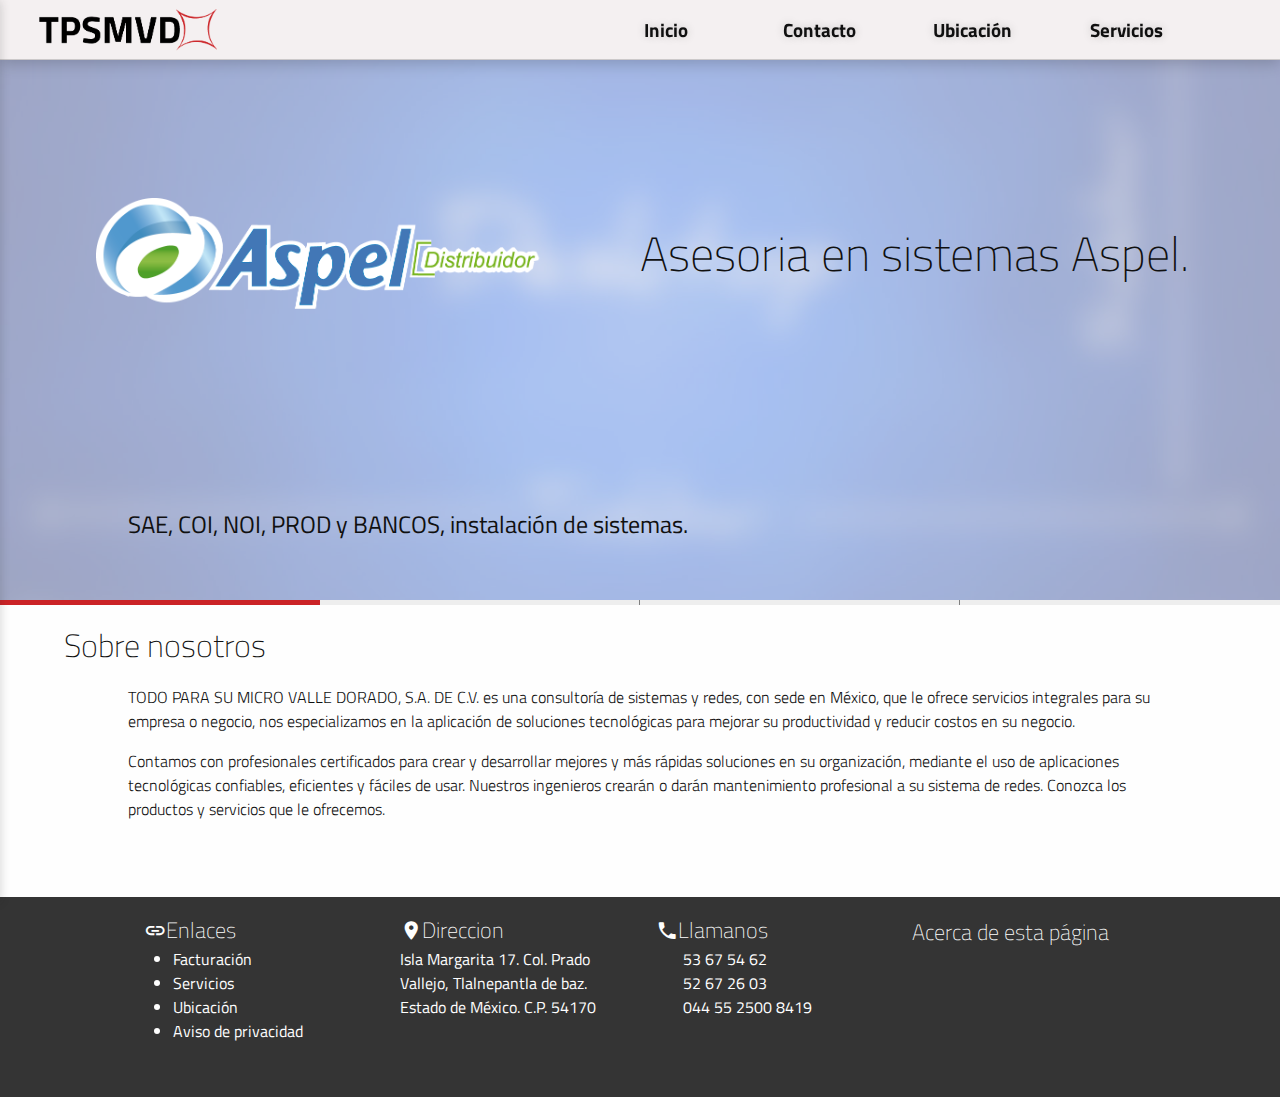
<file: index.html>
<!DOCTYPE html><head><meta charset="UTF-8"><meta name="viewport" content="width=device-width, user-scalable=no, initial-scale=1.0, maximum-scale=1.0, minimum-scale=1.0"><title>Bienvenido a TPSMD</title><link rel="stylesheet" href="./css/normalize.css"><link rel="stylesheet" href="./css/fonts.css"><link rel="stylesheet" href="http://fonts.googleapis.com/css?family=Titillium+Web:400,300,600,200"><link rel="stylesheet" href="./css/styles.css"></head><body class="MainContent"><div class="Page-wrap"><header class="HeaderContainer"><figure class="HeaderContainer-imgContainer"><img src="./assets/logo.png" alt="TPSMVD" class="HeaderContainer-logo"></figure><button class="HeaderContainer-burgerButton js-burgerButton"><span class="icon-menu"></span></button><nav class="NavigationContainer js-navigationContainer"><ul class="NavigationContainer-list"><li class="NavigationContainer-item"><a href="index.html" class="NavigationContainer-link">Inicio</a></li><li class="NavigationContainer-item"><a href="contact.html" class="NavigationContainer-link">Contacto</a></li><li class="NavigationContainer-item"><a href="geolocation.html" class="NavigationContainer-link">Ubicación</a></li><li class="NavigationContainer-item"><a href="services.html" class="NavigationContainer-link">Servicios</a></li></ul></nav></header><section data-terms="container" class="PrivacyTermsContainer"><article data-terms="contentContainer" class="PrivacyTermsContainer-article"><button data-terms="closeButton" class="PrivacyTermsContainer-button"> <span class="icon-close"></span></button><div data-terms="loader"></div></article></section><section class="SectionSliderContainer js-SectionSliderContaner"><div class="SectionSliderContainer-img js-SectionSliderContaner-img u-activeSlide"><article class="SectionSliderContainer-sliderDescription"><figure class="SectionSliderContainer-sliderDescription-figure"><img src="./assets/logo_aspel.png" alt="Aspel distribuidor" class="SectionSliderContainer-sliderDescription-figureImg"></figure><h2 class="SectionSliderContainer-sliderDescriptionTitle">Asesoria en sistemas Aspel.</h2><p class="SectionSliderContainer-sliderDescriptionMessage">SAE, COI, NOI, PROD y BANCOS, instalación de sistemas.</p></article></div><div class="SectionSliderContainer-img js-SectionSliderContaner-img u-nextSlide100"><article class="SectionSliderContainer-sliderDescription"><figure class="SectionSliderContainer-sliderDescription-figure"><img src="./assets/ip-camera.png" alt="Cámara IP" class="SectionSliderContainer-sliderDescription-figureImg"></figure><h2 class="SectionSliderContainer-sliderDescriptionTitle">CCTV y video IP.</h2><p class="SectionSliderContainer-sliderDescriptionMessage">Instalación y configuración de cámaras de vigilancia CCTV e IP.</p></article></div><div class="SectionSliderContainer-img js-SectionSliderContaner-img u-nextSlide200"><article class="SectionSliderContainer-sliderDescription"><figure class="SectionSliderContainer-sliderDescription-figure"><img src="./assets/router.png" alt="Routers Inalambricos" class="SectionSliderContainer-sliderDescription-figureImg"></figure><h2 class="SectionSliderContainer-sliderDescriptionTitle">Redes y routers de seguridad.</h2><p class="SectionSliderContainer-sliderDescriptionMessage">Configuracion de tecnologias POE, conmutadores IP, diseño de redes estructuradas.</p></article></div><div class="SectionSliderContainer-img js-SectionSliderContaner-img u-nextSlide300"><article class="SectionSliderContainer-sliderDescription"><figure class="SectionSliderContainer-sliderDescription-figure"><img src="./assets/fingerprint.png" alt="Routers Inalambricos" class="SectionSliderContainer-sliderDescription-figureImg"></figure><h2 class="SectionSliderContainer-sliderDescriptionTitle">Sistemas biométricos.</h2><p class="SectionSliderContainer-sliderDescriptionMessage">Venta a instalación de equipos para el control de asistencia en fábricas y oficinas.</p></article></div></section><section class="ControlSlider"><button id="b1" class="ControlSlider-button js-ControlSilder-button u-activeButton"></button><button id="b2" class="ControlSlider-button js-ControlSilder-button"></button><button id="b3" class="ControlSlider-button js-ControlSilder-button"></button><button id="b4" class="ControlSlider-button js-ControlSilder-button"></button></section><section class="SectionDrescriptionContainer"><h3 class="SectionDrescriptionContainer-aboutUs">Sobre nosotros</h3><p class="SectionDrescriptionContainer-description">TODO PARA SU MICRO VALLE DORADO, S.A. DE C.V. es una consultoría de sistemas y redes, con sede en México, que le ofrece servicios integrales para su empresa o negocio, nos especializamos en la aplicación de soluciones tecnológicas para mejorar su productividad y reducir costos en su negocio.</p><p class="SectionDrescriptionContainer-description">Contamos con profesionales certificados para crear y desarrollar mejores y más rápidas soluciones en su organización, mediante el uso de aplicaciones tecnológicas confiables, eficientes y fáciles de usar. Nuestros ingenieros crearán o darán mantenimiento profesional a su sistema de redes. Conozca los productos y servicios que le ofrecemos.</p></section></div><footer class="FooterContainer"><article class="FooterContainer-article"><span class="FooterContainer-icon icon-link"></span><h4 class="FooterContainer-title">Enlaces</h4><ul class="FooterContainer-list"><li class="FooterContainer-listItem"><a href="#" class="FooterContainer-link">Facturación</a></li><li class="FooterContainer-listItem"><a href="services.html" class="FooterContainer-link">Servicios</a></li><li class="FooterContainer-listItem"><a href="geolocation.html" class="FooterContainer-link">Ubicación</a></li><li class="FooterContainer-listItem"><a href="#" class="FooterContainer-link js-privacyTermsButton">Aviso de privacidad</a></li></ul></article><article class="FooterContainer-article"><span class="FooterContainer-icon icon-room"></span><h4 class="FooterContainer-title">Direccion</h4><p class="FooterContainer-addressContainer">Isla Margarita 17. Col. Prado Vallejo, Tlalnepantla de baz. Estado de México. C.P. 54170</p></article><arcticle class="FooterContainer-article"><span class="FooterContainer-icon icon-call"></span><h4 class="FooterContainer-title">Llamanos</h4><p class="FooterContainer-number">53 67 54 62</p><p class="FooterContainer-number">52 67 26 03</p><p class="FooterContainer-number">044 55 2500 8419</p></arcticle><arcticle class="FooterContainer-article"><span class="FooterContainer-icon"><h4 class="FooterContainer-title">Acerca de esta página</h4></span><a href="#" class="FooterContainer-linkAboutUs"><span class="FooterContainer-aboutUs"></span></a></arcticle></footer><script src="http://code.jquery.com/jquery-1.11.1.min.js"></script><script src="js/jquery.mobile.custom.min.js"></script><script src="js/app.js"></script></body>
</file>
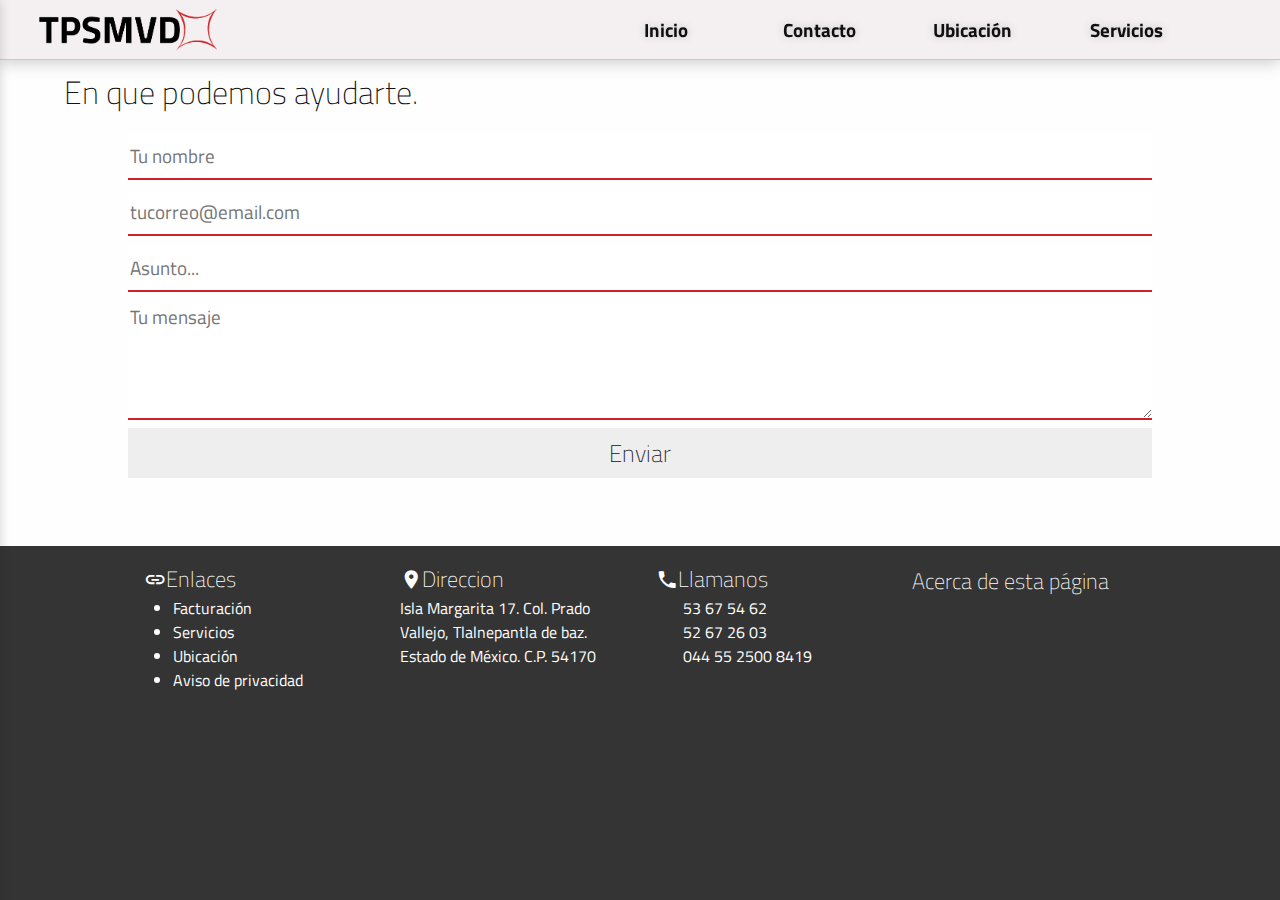
<file: contact.html>
<!DOCTYPE html><head><meta charset="UTF-8"><meta name="viewport" content="width=device-width, user-scalable=no, initial-scale=1.0, maximum-scale=1.0, minimum-scale=1.0"><title>Contacto</title><link rel="stylesheet" href="./css/normalize.css"><link rel="stylesheet" href="./css/fonts.css"><link rel="stylesheet" href="http://fonts.googleapis.com/css?family=Titillium+Web:400,300,600,200"><link rel="stylesheet" href="./css/styles.css"></head><body class="MainContent"><div class="Page-wrap"><header class="HeaderContainer"><figure class="HeaderContainer-imgContainer"><img src="./assets/logo.png" alt="TPSMVD" class="HeaderContainer-logo"></figure><button class="HeaderContainer-burgerButton js-burgerButton"><span class="icon-menu"></span></button><nav class="NavigationContainer js-navigationContainer"><ul class="NavigationContainer-list"><li class="NavigationContainer-item"><a href="index.html" class="NavigationContainer-link">Inicio</a></li><li class="NavigationContainer-item"><a href="contact.html" class="NavigationContainer-link">Contacto</a></li><li class="NavigationContainer-item"><a href="geolocation.html" class="NavigationContainer-link">Ubicación</a></li><li class="NavigationContainer-item"><a href="services.html" class="NavigationContainer-link">Servicios</a></li></ul></nav></header><section data-terms="container" class="PrivacyTermsContainer"><article data-terms="contentContainer" class="PrivacyTermsContainer-article"><button data-terms="closeButton" class="PrivacyTermsContainer-button"> <span class="icon-close"></span></button><div data-terms="loader"></div></article></section><form action="" data-contact="form" class="ContactSection"><h2 class="ContactSection-title">En que podemos ayudarte.</h2><input type="text" placeholder="Tu nombre" data-contact="name" required class="ContactSection-inputText"><input type="email" placeholder="tucorreo@email.com" data-contact="email" required class="ContactSection-inputText"><input type="text" placeholder="Asunto..." data-contact="subject" required class="ContactSection-inputText"><textarea placeholder="Tu mensaje" data-contact="message" required class="ContactSection-message"></textarea><input type="submit" data-contactButton value="Enviar" class="ContactSection-button"></form></div><footer class="FooterContainer"><article class="FooterContainer-article"><span class="FooterContainer-icon icon-link"></span><h4 class="FooterContainer-title">Enlaces</h4><ul class="FooterContainer-list"><li class="FooterContainer-listItem"><a href="#" class="FooterContainer-link">Facturación</a></li><li class="FooterContainer-listItem"><a href="services.html" class="FooterContainer-link">Servicios</a></li><li class="FooterContainer-listItem"><a href="geolocation.html" class="FooterContainer-link">Ubicación</a></li><li class="FooterContainer-listItem"><a href="#" class="FooterContainer-link js-privacyTermsButton">Aviso de privacidad</a></li></ul></article><article class="FooterContainer-article"><span class="FooterContainer-icon icon-room"></span><h4 class="FooterContainer-title">Direccion</h4><p class="FooterContainer-addressContainer">Isla Margarita 17. Col. Prado Vallejo, Tlalnepantla de baz. Estado de México. C.P. 54170</p></article><arcticle class="FooterContainer-article"><span class="FooterContainer-icon icon-call"></span><h4 class="FooterContainer-title">Llamanos</h4><p class="FooterContainer-number">53 67 54 62</p><p class="FooterContainer-number">52 67 26 03</p><p class="FooterContainer-number">044 55 2500 8419</p></arcticle><arcticle class="FooterContainer-article"><span class="FooterContainer-icon"><h4 class="FooterContainer-title">Acerca de esta página</h4></span><a href="#" class="FooterContainer-linkAboutUs"><span class="FooterContainer-aboutUs"></span></a></arcticle></footer><script src="http://code.jquery.com/jquery-1.11.1.min.js"></script><script src="js/jquery.mobile.custom.min.js"></script><script src="js/app.js"></script></body>
</file>
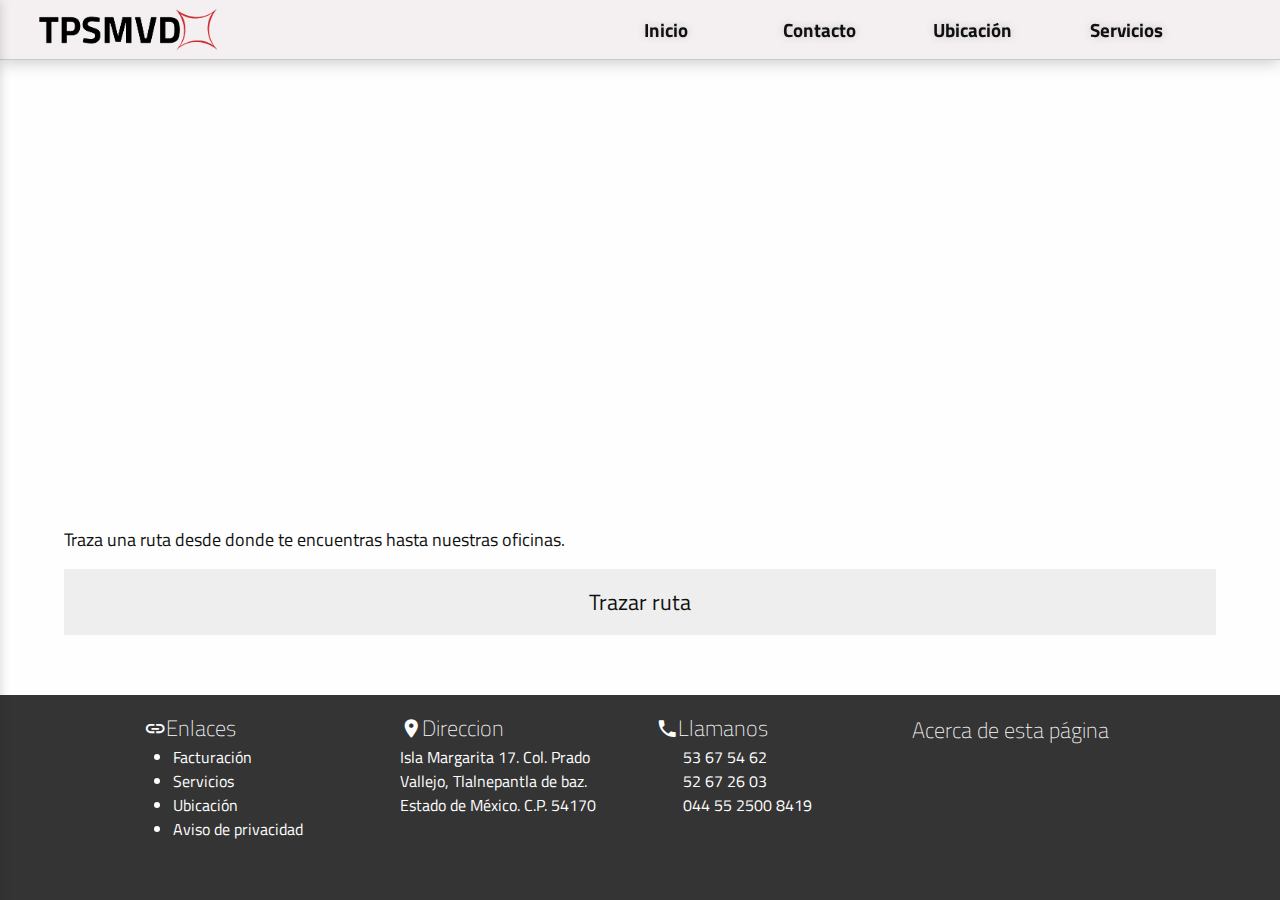
<file: geolocation.html>
<!DOCTYPE html><head><meta charset="UTF-8"><meta name="viewport" content="width=device-width, user-scalable=no, initial-scale=1.0, maximum-scale=1.0, minimum-scale=1.0"><title>Ubicación</title><link rel="stylesheet" href="./css/normalize.css"><link rel="stylesheet" href="./css/fonts.css"><link rel="stylesheet" href="http://fonts.googleapis.com/css?family=Titillium+Web:400,300,600,200"><link rel="stylesheet" href="./css/styles.css"></head><body class="MainContent"><div class="Page-wrap"><header class="HeaderContainer"><figure class="HeaderContainer-imgContainer"><img src="./assets/logo.png" alt="TPSMVD" class="HeaderContainer-logo"></figure><button class="HeaderContainer-burgerButton js-burgerButton"><span class="icon-menu"></span></button><nav class="NavigationContainer js-navigationContainer"><ul class="NavigationContainer-list"><li class="NavigationContainer-item"><a href="index.html" class="NavigationContainer-link">Inicio</a></li><li class="NavigationContainer-item"><a href="contact.html" class="NavigationContainer-link">Contacto</a></li><li class="NavigationContainer-item"><a href="geolocation.html" class="NavigationContainer-link">Ubicación</a></li><li class="NavigationContainer-item"><a href="services.html" class="NavigationContainer-link">Servicios</a></li></ul></nav></header><section data-terms="container" class="PrivacyTermsContainer"><article data-terms="contentContainer" class="PrivacyTermsContainer-article"><button data-terms="closeButton" class="PrivacyTermsContainer-button"> <span class="icon-close"></span></button><div data-terms="loader"></div></article></section><main id="officeMap" class="MapContainer"></main><section class="GeoNavigationContainer"><h2 data-route="title" class="GeoNavigationContainer-title">Traza una ruta desde donde te encuentras hasta nuestras oficinas.</h2><button data-btnRoute="start" class="GeoNavigationContainer-button">Trazar ruta</button><ul data-routeList class="GeoNavigationContainer-list"></ul></section></div><footer class="FooterContainer"><article class="FooterContainer-article"><span class="FooterContainer-icon icon-link"></span><h4 class="FooterContainer-title">Enlaces</h4><ul class="FooterContainer-list"><li class="FooterContainer-listItem"><a href="#" class="FooterContainer-link">Facturación</a></li><li class="FooterContainer-listItem"><a href="services.html" class="FooterContainer-link">Servicios</a></li><li class="FooterContainer-listItem"><a href="geolocation.html" class="FooterContainer-link">Ubicación</a></li><li class="FooterContainer-listItem"><a href="#" class="FooterContainer-link js-privacyTermsButton">Aviso de privacidad</a></li></ul></article><article class="FooterContainer-article"><span class="FooterContainer-icon icon-room"></span><h4 class="FooterContainer-title">Direccion</h4><p class="FooterContainer-addressContainer">Isla Margarita 17. Col. Prado Vallejo, Tlalnepantla de baz. Estado de México. C.P. 54170</p></article><arcticle class="FooterContainer-article"><span class="FooterContainer-icon icon-call"></span><h4 class="FooterContainer-title">Llamanos</h4><p class="FooterContainer-number">53 67 54 62</p><p class="FooterContainer-number">52 67 26 03</p><p class="FooterContainer-number">044 55 2500 8419</p></arcticle><arcticle class="FooterContainer-article"><span class="FooterContainer-icon"><h4 class="FooterContainer-title">Acerca de esta página</h4></span><a href="#" class="FooterContainer-linkAboutUs"><span class="FooterContainer-aboutUs"></span></a></arcticle></footer><script src="http://maps.google.com/maps/api/js?sensor=true"></script><script src="./js/gmaps.js"></script><script src="http://code.jquery.com/jquery-1.11.1.min.js"></script><script src="./js/jquery.mobile.custom.min.js"></script><script src="./js/app.js"></script></body>
</file>
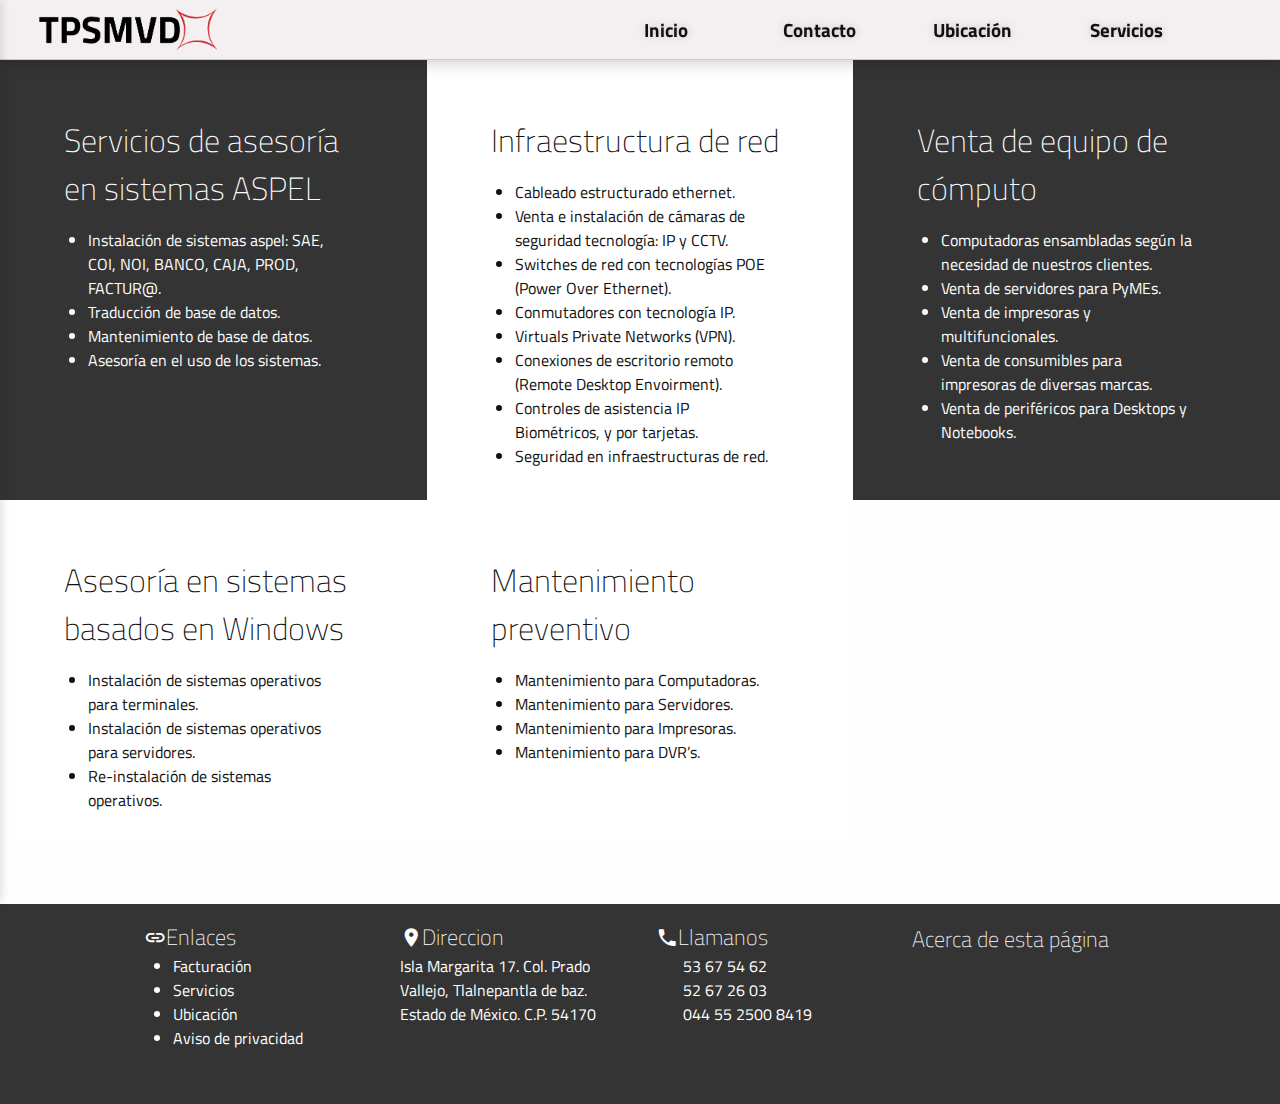
<file: services.html>
<!DOCTYPE html><head><meta charset="UTF-8"><meta name="viewport" content="width=device-width, user-scalable=no, initial-scale=1.0, maximum-scale=1.0, minimum-scale=1.0"><title>Servicios</title><link rel="stylesheet" href="./css/normalize.css"><link rel="stylesheet" href="./css/fonts.css"><link rel="stylesheet" href="http://fonts.googleapis.com/css?family=Titillium+Web:400,300,600,200"><link rel="stylesheet" href="./css/styles.css"></head><body class="MainContent"><div class="Page-wrap"><header class="HeaderContainer"><figure class="HeaderContainer-imgContainer"><img src="./assets/logo.png" alt="TPSMVD" class="HeaderContainer-logo"></figure><button class="HeaderContainer-burgerButton js-burgerButton"><span class="icon-menu"></span></button><nav class="NavigationContainer js-navigationContainer"><ul class="NavigationContainer-list"><li class="NavigationContainer-item"><a href="index.html" class="NavigationContainer-link">Inicio</a></li><li class="NavigationContainer-item"><a href="contact.html" class="NavigationContainer-link">Contacto</a></li><li class="NavigationContainer-item"><a href="geolocation.html" class="NavigationContainer-link">Ubicación</a></li><li class="NavigationContainer-item"><a href="services.html" class="NavigationContainer-link">Servicios</a></li></ul></nav></header><section data-terms="container" class="PrivacyTermsContainer"><article data-terms="contentContainer" class="PrivacyTermsContainer-article"><button data-terms="closeButton" class="PrivacyTermsContainer-button"> <span class="icon-close"></span></button><div data-terms="loader"></div></article></section><section class="ServicesContainer"><article class="ServicesContainer-article"><h2 class="ServicesContainer-subTitle">Servicios de asesoría en sistemas ASPEL</h2><ul class="ServicesContainer-list"><li class="ServicesContainer-item">Instalación de sistemas aspel: SAE, COI, NOI, BANCO, CAJA, PROD, FACTUR@.</li><li class="ServicesContainer-item">Traducción de base de datos.</li><li class="ServicesContainer-item">Mantenimiento de base de datos.</li><li class="ServicesContainer-item">Asesoría en el uso de los sistemas.</li></ul></article><article class="ServicesContainer-article"><h2 class="ServicesContainer-subTitle">Infraestructura de red</h2><ul class="ServicesContainer-list"><li class="ServicesContainer-item">Cableado estructurado ethernet.</li><li class="ServicesContainer-item">Venta e instalación de cámaras de seguridad tecnología: IP y CCTV.</li><li class="ServicesContainer-item">Switches de red con tecnologías POE (Power Over Ethernet).</li><li class="ServicesContainer-item">Conmutadores con tecnología IP.</li><li class="ServicesContainer-item">Virtuals Private Networks (VPN).</li><li class="ServicesContainer-item">Conexiones de escritorio remoto (Remote Desktop Envoirment).</li><li class="ServicesContainer-item">Controles de asistencia IP Biométricos, y por tarjetas.</li><li class="ServicesContainer-item">Seguridad en infraestructuras de red.</li></ul></article><article class="ServicesContainer-article"><h2 class="ServicesContainer-subTitle">Venta de equipo de cómputo</h2><ul class="ServicesContainer-list"><li class="ServicesContainer-item">Computadoras ensambladas según la necesidad de nuestros clientes.</li><li class="ServicesContainer-item">Venta de servidores para PyMEs.</li><li class="ServicesContainer-item">Venta de impresoras y multifuncionales.</li><li class="ServicesContainer-item">Venta de consumibles para impresoras de diversas marcas.</li><li class="ServicesContainer-item">Venta de periféricos para Desktops y Notebooks.</li></ul></article><article class="ServicesContainer-article"><h2 class="ServicesContainer-subTitle">Asesoría en sistemas basados en Windows</h2><ul class="ServicesContainer-list"><li class="ServicesContainer-item">Instalación de sistemas operativos para terminales.</li><li class="ServicesContainer-item">Instalación de sistemas operativos para servidores.</li><li class="ServicesContainer-item">Re-instalación de sistemas operativos.</li></ul></article><article class="ServicesContainer-article"><h2 class="ServicesContainer-subTitle">Mantenimiento preventivo</h2><ul class="ServicesContainer-list"><li class="ServicesContainer-item">Mantenimiento para Computadoras.</li><li class="ServicesContainer-item">Mantenimiento para Servidores.</li><li class="ServicesContainer-item">Mantenimiento para Impresoras.</li><li class="ServicesContainer-item">Mantenimiento para DVR’s.</li></ul></article></section></div><footer class="FooterContainer"><article class="FooterContainer-article"><span class="FooterContainer-icon icon-link"></span><h4 class="FooterContainer-title">Enlaces</h4><ul class="FooterContainer-list"><li class="FooterContainer-listItem"><a href="#" class="FooterContainer-link">Facturación</a></li><li class="FooterContainer-listItem"><a href="services.html" class="FooterContainer-link">Servicios</a></li><li class="FooterContainer-listItem"><a href="geolocation.html" class="FooterContainer-link">Ubicación</a></li><li class="FooterContainer-listItem"><a href="#" class="FooterContainer-link js-privacyTermsButton">Aviso de privacidad</a></li></ul></article><article class="FooterContainer-article"><span class="FooterContainer-icon icon-room"></span><h4 class="FooterContainer-title">Direccion</h4><p class="FooterContainer-addressContainer">Isla Margarita 17. Col. Prado Vallejo, Tlalnepantla de baz. Estado de México. C.P. 54170</p></article><arcticle class="FooterContainer-article"><span class="FooterContainer-icon icon-call"></span><h4 class="FooterContainer-title">Llamanos</h4><p class="FooterContainer-number">53 67 54 62</p><p class="FooterContainer-number">52 67 26 03</p><p class="FooterContainer-number">044 55 2500 8419</p></arcticle><arcticle class="FooterContainer-article"><span class="FooterContainer-icon"><h4 class="FooterContainer-title">Acerca de esta página</h4></span><a href="#" class="FooterContainer-linkAboutUs"><span class="FooterContainer-aboutUs"></span></a></arcticle></footer><script src="http://code.jquery.com/jquery-1.11.1.min.js"></script><script src="js/jquery.mobile.custom.min.js"></script><script src="js/app.js"></script></body>
</file>
<file: css/fonts.css>
@font-face{font-family:icomoon;src:url(fonts/icomoon.eot?-oy2hb);src:url(fonts/icomoon.eot?#iefix-oy2hb) format('embedded-opentype'),url(fonts/icomoon.ttf?-oy2hb) format('truetype'),url(fonts/icomoon.woff?-oy2hb) format('woff'),url(fonts/icomoon.svg?-oy2hb#icomoon) format('svg')}[class^=icon-],[class*=" icon-"]{font-family:icomoon;speak:none;font-style:normal;font-weight:400;font-variant:normal;text-transform:none;line-height:1;-webkit-font-smoothing:antialiased;-moz-osx-font-smoothing:grayscale}.icon-call:before{content:"\e03f"}.icon-email:before{content:"\e04c"}.icon-link:before{content:"\e07b"}.icon-gps_fixed:before{content:"\e0a3"}.icon-signal_wifi_4_bar:before{content:"\e0b9"}.icon-desktop_windows:before{content:"\e108"}.icon-developer_board:before{content:"\e109"}.icon-laptop:before{content:"\e119"}.icon-laptop_chromebook:before{content:"\e11a"}.icon-memory:before{content:"\e11d"}.icon-router:before{content:"\e123"}.icon-map:before{content:"\e1f3"}.icon-close:before{content:"\e209"}.icon-menu:before{content:"\e20e"}.icon-wifi:before{content:"\e242"}.icon-mood:before{content:"\e248"}.icon-question_answer:before{content:"\e2c3"}.icon-room:before{content:"\e2c8"}
</file>
<file: css/styles.css>
.spinner{width:2rem;height:2rem;margin:35vh auto;-webkit-border-radius:50%;border-radius:50%;-webkit-animation:circleLoaderAnimation .8s infinite ease-in-out}@-moz-keyframes circleLoaderAnimation{0%{-webkit-transform:rotateX(0);-moz-transform:rotateX(0);-o-transform:rotateX(0);-ms-transform:rotateX(0);transform:rotateX(0);background:#cb2327}50%{-webkit-transform:rotateX(180deg);-moz-transform:rotateX(180deg);-o-transform:rotateX(180deg);-ms-transform:rotateX(180deg);transform:rotateX(180deg);background:#343434}100%{tranform:rotateX(0);background:#cb2327}}@-webkit-keyframes circleLoaderAnimation{0%{-webkit-transform:rotateX(0);-moz-transform:rotateX(0);-o-transform:rotateX(0);-ms-transform:rotateX(0);transform:rotateX(0);background:#cb2327}50%{-webkit-transform:rotateX(180deg);-moz-transform:rotateX(180deg);-o-transform:rotateX(180deg);-ms-transform:rotateX(180deg);transform:rotateX(180deg);background:#343434}100%{tranform:rotateX(0);background:#cb2327}}@-o-keyframes circleLoaderAnimation{0%{-webkit-transform:rotateX(0);-moz-transform:rotateX(0);-o-transform:rotateX(0);-ms-transform:rotateX(0);transform:rotateX(0);background:#cb2327}50%{-webkit-transform:rotateX(180deg);-moz-transform:rotateX(180deg);-o-transform:rotateX(180deg);-ms-transform:rotateX(180deg);transform:rotateX(180deg);background:#343434}100%{tranform:rotateX(0);background:#cb2327}}@keyframes circleLoaderAnimation{0%{-webkit-transform:rotateX(0);-moz-transform:rotateX(0);-o-transform:rotateX(0);-ms-transform:rotateX(0);transform:rotateX(0);background:#cb2327}50%{-webkit-transform:rotateX(180deg);-moz-transform:rotateX(180deg);-o-transform:rotateX(180deg);-ms-transform:rotateX(180deg);transform:rotateX(180deg);background:#343434}100%{tranform:rotateX(0);background:#cb2327}}.MainContent{color:#101010;font-size:16px;width:100%;background:#343434}.Page-wrap{padding-top:60px;padding-bottom:60px;width:100%;background:#fefefe}.HeaderContainer{display:-webkit-box;display:-moz-box;display:-webkit-flex;display:-ms-flexbox;display:box;display:flex;position:fixed;top:0;height:60px;width:100%;-webkit-box-pack:justify;-moz-box-pack:justify;-o-box-pack:justify;-ms-flex-pack:justify;-webkit-justify-content:space-between;justify-content:space-between;-webkit-box-lines:multiple;-moz-box-lines:multiple;-o-box-lines:multiple;-webkit-flex-wrap:wrap;-ms-flex-wrap:wrap;flex-wrap:wrap;-webkit-box-sizing:border-box;-moz-box-sizing:border-box;box-sizing:border-box;background:rgba(238,232,234,0.66);-webkit-box-shadow:0 3px 15px rgba(0,0,0,0.2);box-shadow:0 3px 15px rgba(0,0,0,0.2);z-index:4;border-bottom:1px solid rgba(44,44,44,0.2);}.HeaderContainer-burgerButton{background:rgba(221,221,221,0.5);color:#101010;width:60px;border:none;padding:0;font-size:2rem}.HeaderContainer-imgContainer{margin:0;margin-left:1rem;position:relative;width:35%;height:60px}.HeaderContainer-logo{top:0;bottom:0;left:0;right:0;position:absolute;max-width:90%;max-height:90%;margin:auto}@media (min-width:25rem){.HeaderContainer-logo{max-width:80%;max-height:80%}}@media (min-width:48rem){.HeaderContainer-imgContainer{margin-left:0}.HeaderContainer-logo{top:0;bottom:0;left:0;right:0;position:absolute;max-width:70%;max-height:70%;margin:auto}}@media (min-width:55rem){.HeaderContainer-imgContainer{width:20%}.HeaderContainer-burgerButton{display:none}}.NavigationContainer{-webkit-box-sizing:border-box;-moz-box-sizing:border-box;box-sizing:border-box;font-family:'Titillium Web';font-size:1.2rem;font-weight:bold;height:0;width:100%;background:rgba(238,232,234,0.66);z-index:-1;overflow:hidden;-webkit-transition:all 0.3s ease;-moz-transition:all 0.3s ease;-o-transition:all 0.3s ease;-ms-transition:all 0.3s ease;transition:all 0.3s ease;}.NavigationContainer-list{margin:0;padding:0;height:100%}.NavigationContainer-item{-webkit-box-sizing:border-box;-moz-box-sizing:border-box;box-sizing:border-box;border-bottom:1px solid rgba(221,221,221,0.3);text-shadow:0 0 5px rgba(221,221,221,0.8);display:block;height:25%;margin:0 auto;}.NavigationContainer-item:last-child{border-bottom:none}.NavigationContainer-link{display:block;line-height:47px;width:95%;height:100%;padding-left:5%;text-decoration:none;color:#101010;-webkit-transition:color 0.2s ease;-moz-transition:color 0.2s ease;-o-transition:color 0.2s ease;-ms-transition:color 0.2s ease;transition:color 0.2s ease;-webkit-transition:background 0.2s ease;-moz-transition:background 0.2s ease;-o-transition:background 0.2s ease;-ms-transition:background 0.2s ease;transition:background 0.2s ease;}.NavigationContainer-link:hover{background:#343434;color:#fefefe;text-shadow:0 0 5px rgba(5,5,5,0.8)}@media (min-width:57rem){.NavigationContainer{overflow:hidden;background:rgba(255,255,255,0);height:60px;margin:0;padding:0;width:60%;z-index:5;}.NavigationContainer-list{width:80%;height:100%;display:-webkit-box;display:-moz-box;display:-webkit-flex;display:-ms-flexbox;display:box;display:flex;-webkit-box-align:center;-moz-box-align:center;-o-box-align:center;-ms-flex-align:center;-webkit-align-items:center;align-items:center;margin:0 auto;padding:0}.NavigationContainer-item{border:none;-webkit-box-sizing:border-box;-moz-box-sizing:border-box;box-sizing:border-box;height:100%;list-style-type:none;margin:0;padding:0;text-align:center;text-decoration:none;width:100%}.NavigationContainer-link{line-height:60px;padding:0;text-shadow:0 0 10px rgba(14,14,14,0.2);width:100%;font-family:'Titillium Web';font-size:1.2rem;text-decoration:none;color:#101010;-webkit-transition:text-shadow 0.5s ease;-moz-transition:text-shadow 0.5s ease;-o-transition:text-shadow 0.5s ease;-ms-transition:text-shadow 0.5s ease;transition:text-shadow 0.5s ease;-webkit-transition:color 0.2s ease;-moz-transition:color 0.2s ease;-o-transition:color 0.2s ease;-ms-transition:color 0.2s ease;transition:color 0.2s ease;-webkit-transition:background 0.2s ease;-moz-transition:background 0.2s ease;-o-transition:background 0.2s ease;-ms-transition:background 0.2s ease;transition:background 0.2s ease}}.SectionSliderContainer{font-family:'Titillium Web';height:60vh;margin:0;overflow:hidden;width:100%;position:relative;}.SectionSliderContainer-img{position:absolute;width:100%;height:100%;background-position:center;-webkit-background-size:cover;-moz-background-size:cover;background-size:cover;-webkit-transition:-webkit-transform 1s ease;-moz-transition:-moz-transform 1s ease;-o-transition:-o-transform 1s ease;-ms-transition:-ms-transform 1s ease;transition:transform 1s ease}.SectionSliderContainer-sliderDescription{color:#101010;background:rgba(238,232,234,0.66);width:100%;height:100%;}.SectionSliderContainer-sliderDescription-figure{padding:.5rem 0;position:relative;margin:0 auto;width:80%;height:35%}.SectionSliderContainer-sliderDescription-figureImg{bottom:0;left:0;margin:auto;max-width:70%;max-height:70%;position:absolute;right:0;top:0}.SectionSliderContainer-sliderDescriptionTitle{width:90%;margin:0 auto;font-weight:200;font-size:2rem}.SectionSliderContainer-sliderDescriptionMessage{width:90%;margin:.5rem auto}.ControlSlider{margin:0;width:100%;height:5px;display:-webkit-box;display:-moz-box;display:-webkit-flex;display:-ms-flexbox;display:box;display:flex;}.ControlSlider-button{background:rgba(221,221,221,0.5);-webkit-box-sizing:border-box;-moz-box-sizing:border-box;box-sizing:border-box;border:none;border-right:1px solid #808080;margin:0;padding:0;height:100%;width:25%;-webkit-transition:background 0.5s ease;-moz-transition:background 0.5s ease;-o-transition:background 0.5s ease;-ms-transition:background 0.5s ease;transition:background 0.5s ease;}.ControlSlider-button:last-child{border-right:none}@media (min-width:40em){.SectionSliderContainer-sliderDescription{display:-webkit-box;display:-moz-box;display:-webkit-flex;display:-ms-flexbox;display:box;display:flex;-webkit-box-lines:multiple;-moz-box-lines:multiple;-o-box-lines:multiple;-webkit-flex-wrap:wrap;-ms-flex-wrap:wrap;flex-wrap:wrap;-webkit-box-align:center;-moz-box-align:center;-o-box-align:center;-ms-flex-align:center;-webkit-align-items:center;align-items:center;}.SectionSliderContainer-sliderDescription-figure{width:50%;height:50%}.SectionSliderContainer-sliderDescriptionTitle{width:50%;font-size:3rem}.SectionSliderContainer-sliderDescriptionMessage{width:80%;text-align:left;font-size:1.5rem}}.SectionDrescriptionContainer{font-family:'Titillium Web';width:100%;overflow:hidden;}.SectionDrescriptionContainer-aboutUs{font-size:2rem;font-weight:200;width:90%;margin:1rem auto;-webkit-box-sizing:border-box;-moz-box-sizing:border-box;box-sizing:border-box}.SectionDrescriptionContainer-description{font-weight:300;-webkit-box-sizing:border-box;-moz-box-sizing:border-box;box-sizing:border-box;width:90%;padding:0 5%;margin:1rem auto}.FooterContainer{background:#343434;color:#fefefe;font-family:'Titillium Web';display:-webkit-box;display:-moz-box;display:-webkit-flex;display:-ms-flexbox;display:box;display:flex;-webkit-box-pack:justify;-moz-box-pack:justify;-o-box-pack:justify;-ms-flex-pack:justify;-webkit-justify-content:space-between;justify-content:space-between;-webkit-box-lines:multiple;-moz-box-lines:multiple;-o-box-lines:multiple;-webkit-flex-wrap:wrap;-ms-flex-wrap:wrap;flex-wrap:wrap;overflow:hidden;}.FooterContainer-article{margin:0 auto;padding:0 0 1rem 0;width:90%;}.FooterContainer-article:first-child{padding-top:1rem}.FooterContainer-title{display:inline-block;vertical-align:middle;margin:0;font-size:1.4rem;font-weight:200}.FooterContainer-addressContainer{margin-bottom:0;margin-top:0}.FooterContainer-list{margin:0;padding:0;padding-left:1.8rem}.FooterContainer-link{text-decoration:none;color:#fefefe}.FooterContainer-icon{font-size:1.4rem;display:inline-block;vertical-align:middle}.FooterContainer-number{margin:0 0 0 1.7rem}@media (min-width:48rem){.FooterContainer{height:200px;-webkit-box-lines:single;-moz-box-lines:single;-o-box-lines:single;-webkit-flex-wrap:nowrap;-ms-flex-wrap:nowrap;flex-wrap:nowrap;-webkit-box-pack:justify;-moz-box-pack:justify;-o-box-pack:justify;-ms-flex-pack:justify;-webkit-justify-content:space-between;justify-content:space-between;}.FooterContainer-article{margin:0 1rem;padding:1rem 0}}@media (min-width:57rem){.FooterContainer{padding:0 10%}}.ContactSection{font-family:'Titillium Web';width:100%;margin:0;}.ContactSection-title{font-weight:200;font-size:2rem;margin:0 auto;padding:0;padding-top:.5rem;padding-bottom:.5rem;width:90%}.ContactSection-inputText{font-size:1.2rem;display:block;width:80%;height:3rem;-webkit-box-sizing:border-box;-moz-box-sizing:border-box;box-sizing:border-box;margin:.5rem auto;border:none;border-bottom:2px solid #cb2327;-webkit-border-radius:0;border-radius:0;-webkit-transition:border 1s ease;-moz-transition:border 1s ease;-o-transition:border 1s ease;-ms-transition:border 1s ease;transition:border 1s ease;}.ContactSection-inputText:invalid{border-bottom:2px solid #cb2327}.ContactSection-inputText:valid{border-bottom:2px solid #343434}.ContactSection-message{font-size:1.2rem;width:80%;height:120px;display:block;margin:.5rem auto;-webkit-box-sizing:border-box;-moz-box-sizing:border-box;box-sizing:border-box;border:none;border-bottom:2px solid #cb2327;-webkit-border-radius:0;border-radius:0;-webkit-transition:border 1s ease;-moz-transition:border 1s ease;-o-transition:border 1s ease;-ms-transition:border 1s ease;transition:border 1s ease;}.ContactSection-message:invalid{border-bottom:2px solid #cb2327}.ContactSection-message:valid{border-bottom:2px solid #343434}.ContactSection-button{background:rgba(221,221,221,0.5);font-size:1.5rem;font-weight:200;display:block;-webkit-box-sizing:border-box;-moz-box-sizing:border-box;box-sizing:border-box;border:none;height:50px;padding:0;-webkit-border-radius:0;border-radius:0;width:80%;margin:.5rem auto}.MapContainer{width:100%;height:50vh;margin:0;}.MapContainer-title{width:100%;margin:0 auto}.MapContainer-img{display:block;width:50%;margin:1rem auto}.GeoNavigationContainer{background:baackgroundDefaultColor;width:90%;margin:0 auto;font-family:'Titillium Web';}.GeoNavigationContainer-list{overflow:hidden;display:none;padding:0;padding-left:1rem;width:90%;margin:1rem auto;-webkit-transition:all 0.5s ease;-moz-transition:all 0.5s ease;-o-transition:all 0.5s ease;-ms-transition:all 0.5s ease;transition:all 0.5s ease}.GeoNavigationContainer-item{font-size:1rem}.GeoNavigationContainer-button{background:rgba(221,221,221,0.5);font-size:1.4rem;-webkit-box-sizing:border-box;-moz-box-sizing:border-box;box-sizing:border-box;border:none;width:100%;padding:1rem 1rem;display:block;margin:0 auto}.GeoNavigationContainer-title{margin:1rem 0;font-weight:normal;font-size:1.1rem}.PrivacyTermsContainer{position:fixed;z-index:5;top:0;overflow:hidden;color:#fefefe;font-family:'Titillium Web';background:#343434;width:85%;height:100%;-webkit-box-shadow:0 1px 10px rgba(33,33,33,0.2);box-shadow:0 1px 10px rgba(33,33,33,0.2);-webkit-transform:translateX(-100%);-moz-transform:translateX(-100%);-o-transform:translateX(-100%);-ms-transform:translateX(-100%);transform:translateX(-100%);-webkit-transition:-webkit-transform 0.5s ease;-moz-transition:-moz-transform 0.5s ease;-o-transition:-o-transform 0.5s ease;-ms-transition:-ms-transform 0.5s ease;transition:transform 0.5s ease;}.PrivacyTermsContainer-article{position:absolute;top:0;left:0;right:0;bottom:0;margin:auto;padding:0 5%;max-width:95%;max-height:100%;overflow-x:hidden;overflow-y:scroll;}.PrivacyTermsContainer-article::before{position:relative;width:100%;height:100%}.PrivacyTermsContainer-title{font-size:2rem;font-weight:200;margin:.4rem 0}.PrivacyTermsContainer-paragraphDocument{margin:.4rem 0}.PrivacyTermsContainer-button{-webkit-box-sizing:border-box;-moz-box-sizing:border-box;box-sizing:border-box;background:#343434;color:#fefefe;border:none;float:right;padding:0;margin-top:1rem;width:40px;font-size:1.2rem}.ServicesContainer{margin:0 auto;width:100%;height:auto;font-family:'Titillium Web';color:#101010;}.ServicesContainer-article{width:90%;padding:2.5% 5%;overflow:hidden;}.ServicesContainer-article:nth-child(even){color:#fefefe;background:#343434}.ServicesContainer-list{width:85%;padding-left:1.5rem;margin-bottom:2rem}.ServicesContainer-subTitle{margin:0;margin-top:1.5rem;margin-bottom:.5rem;font-weight:200;font-size:2rem}@media (min-width:26rem){.ServicesContainer{display:-webkit-box;display:-moz-box;display:-webkit-flex;display:-ms-flexbox;display:box;display:flex;-webkit-box-lines:multiple;-moz-box-lines:multiple;-o-box-lines:multiple;-webkit-flex-wrap:wrap;-ms-flex-wrap:wrap;flex-wrap:wrap;-webkit-box-pack:start;-moz-box-pack:start;-o-box-pack:start;-ms-flex-pack:start;-webkit-justify-content:flex-start;justify-content:flex-start;}.ServicesContainer-article{width:40%;padding-bottom:0;}.ServicesContainer-article:nth-child(even){color:#fefefe;background:#343434}.ServicesContainer-article:nth-child(odd){color:#101010;background:#fff}.ServicesContainer-article:last-child{color:#101010;background:#fff}}@media (min-width:66rem){.ServicesContainer{-webkit-box-pack:start;-moz-box-pack:start;-o-box-pack:start;-ms-flex-pack:start;-webkit-justify-content:flex-start;justify-content:flex-start;}.ServicesContainer-article{width:23.33%;}.ServicesContainer-article:nth-child(odd){color:#fefefe;background:#343434}.ServicesContainer-article:nth-child(even){color:#101010;background:#fff}.ServicesContainer-article:last-child{color:#101010;background:#fff}}.u-menuOpen{height:185px;-webkit-box-shadow:0 5px 10px rgba(5,5,5,0.2);box-shadow:0 5px 10px rgba(5,5,5,0.2)}.u-termsOpen{-webkit-transform:translateX(0%);-moz-transform:translateX(0%);-o-transform:translateX(0%);-ms-transform:translateX(0%);transform:translateX(0%);-webkit-box-shadow:0 2px 10px rgba(5,5,5,0.2);box-shadow:0 2px 10px rgba(5,5,5,0.2)}.u-activeButton{background:#cb2327;border-right:1px solid #cb2327}.u-activeSlide{-webkit-transform:translateX(0%);-moz-transform:translateX(0%);-o-transform:translateX(0%);-ms-transform:translateX(0%);transform:translateX(0%)}.u-beforeSlide100{-webkit-transform:translateX(-100%);-moz-transform:translateX(-100%);-o-transform:translateX(-100%);-ms-transform:translateX(-100%);transform:translateX(-100%)}.u-nextSlide100{-webkit-transform:translateX(100%);-moz-transform:translateX(100%);-o-transform:translateX(100%);-ms-transform:translateX(100%);transform:translateX(100%)}.u-beforeSlide200{-webkit-transform:translateX(-200%);-moz-transform:translateX(-200%);-o-transform:translateX(-200%);-ms-transform:translateX(-200%);transform:translateX(-200%)}.u-nextSlide200{-webkit-transform:translateX(200%);-moz-transform:translateX(200%);-o-transform:translateX(200%);-ms-transform:translateX(200%);transform:translateX(200%)}.u-beforeSlide300{-webkit-transform:translateX(-300%);-moz-transform:translateX(-300%);-o-transform:translateX(-300%);-ms-transform:translateX(-300%);transform:translateX(-300%)}.u-nextSlide300{-webkit-transform:translateX(300%);-moz-transform:translateX(300%);-o-transform:translateX(300%);-ms-transform:translateX(300%);transform:translateX(300%)}.u-errorButton{background:#cb2327;color:#fefefe}@media (min-width:57rem){.u-menuOpen{height:auto}}
</file>
